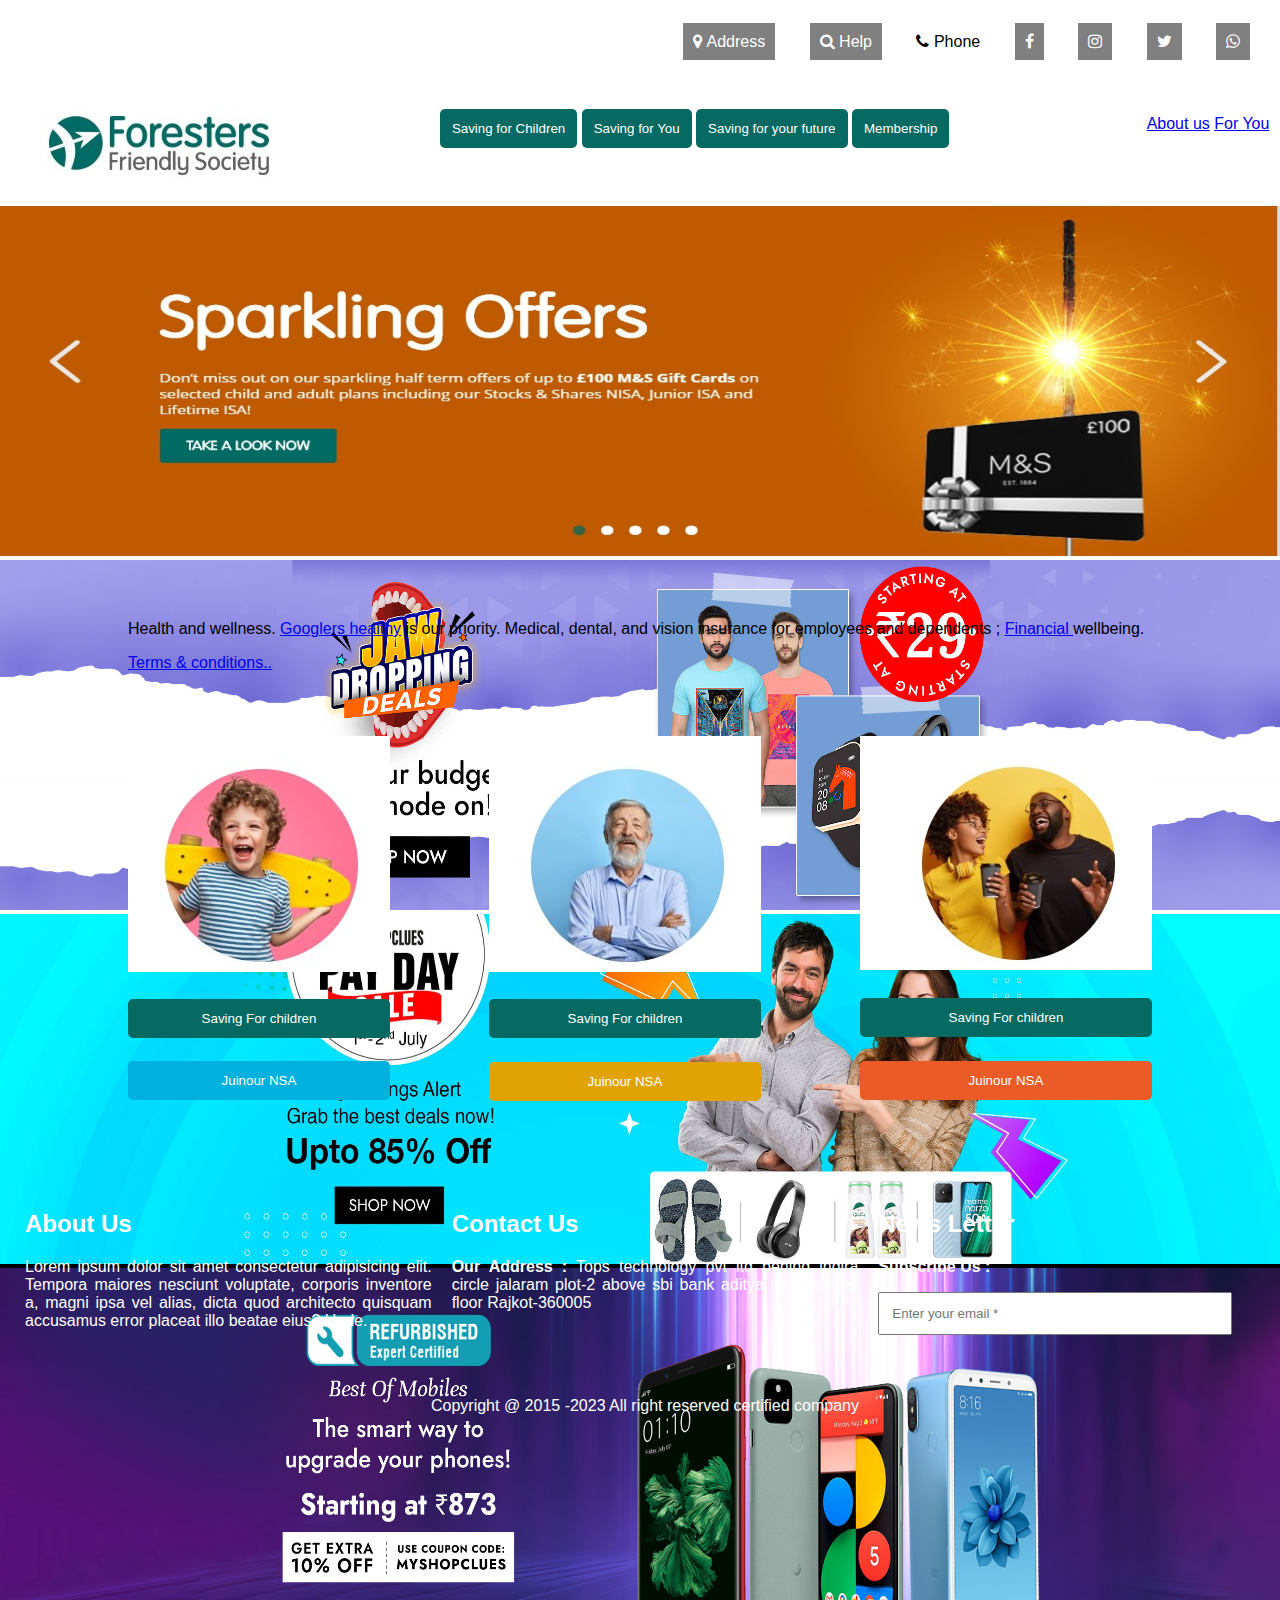
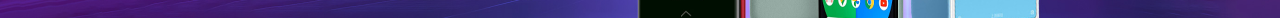
<file: index.htm>
<!DOCTYPE html>
<html>
<head>
    <meta charset='utf-8'>
    <meta http-equiv='X-UA-Compatible' content='IE=edge'>
    <meta content="">
    <meta property="og:title" content="">
    <meta property="og:descriptions" content="">
    <meta property="og:url" content="">
    <meta property="og:image" content="">
    <title>Online Donations</title>
    <meta name='viewport' content='width=device-width, initial-scale=1'>
    <link rel='stylesheet' type='text/css' media='screen' href='css/style.css'>
    <!-- media query stylesheet -->
    <link rel='stylesheet' type='text/css' media='screen' href='css/mobile-media-query.css'>
     <!-- media query of tablet  -->
     <link rel='stylesheet' type='text/css' media='screen' href='css/tablet-media-query.css'>
    <!-- desktop mobile -->
    <link rel='stylesheet' type='text/css' media='screen' href='css/desktop-media-query.css'>
    <link rel="stylesheet" href="https://cdnjs.cloudflare.com/ajax/libs/font-awesome/4.7.0/css/font-awesome.min.css">
    <!-- slider applied here -->
    <script src='https://code.jquery.com/jquery-3.7.0.min.js'></script>
    <script src="https://malsup.github.io/jquery.cycle.all.js"></script>
    <script type="text/javascript">
        $(document).ready(function(){

            // $(".banner").cycle("shuffle");
            // $(".banner").cycle("fade");
            $(".banner").cycle("zoom");

        })
    </script>
</head>
<body>
    <!-- header section start here -->
    <section id="header-app">
        <div class="account-call-us">
            <ul class="account-call-us-link">
                <li><a href="#" id="address"><i class="fa fa-map-marker"></i>&nbsp;Address</a></li>
                <li><a href="#" id="help"><i class="fa fa-search"></i>&nbsp;Help</a></li>
                <li><a href="#"><i class="fa fa-phone"></i>&nbsp;Phone</a></li>
                <li><a href="https://www.facebook.com" target="_blank" id="address"><i class="fa fa-facebook"></i></a></li>
                <li><a href="https://www.instagram.com" target="_blank" id="address"><i class="fa fa-instagram"></i></a></li>
                <li><a href="#" id="address"><i class="fa fa-twitter"></i></a></li>
                <li><a href="#" id="address"><i class="fa fa-whatsapp"></i></a></li>

            </ul>
        </div>
    </section>
<!-- navbar start here -->
    <section id="navbar">
        <div class="logo">
            <a href="index.htm"><img src="images/logo.png"></a>
        </div>
        <div class="info-navbar">
            <button id="btn">Saving for Children</button>
            <button id="btn">Saving for You</button>
            <button id="btn">Saving for your future</button>
            <button id="btn">Membership</button>
        </div>
        <div class="navbar-about-us">
            <ul class="about-call-us-link">
                <li><a href="aboutus.html">About us</a></li>
                <li><a href="#">For You</a></li>

            </ul>
        </div>
    </section>

    <div class="mobile-media-views">
        <button id="btn">Saving for Children</button>
        <button id="btn">Saving for You</button>
        <button id="btn">Saving for your future</button>
        <button id="btn">Membership</button>
    </div>
    
    <!-- slider or hero section or banners -->
    <section id="banner-app">
        <div class="banner">
            <img src="images/slider.png">
            <img src="images/slider1.jpg">
            <img src="images/slider2.jpg">
            <img src="images/slider3.jpg">
        </div>
    </section>
    <!-- content start here -->
    <section id="content-app">

        <div class="our-benifits">
            <p>Health and wellness. <a href="#"> Googlers healthy</a> is our priority. Medical, dental, and vision insurance for employees and dependents ; <a href="#">Financial </a>wellbeing.</p>
            <p><a href="#">Terms & conditions..</a></p>
        </div>

        <div class="offer-zones">
            <div class="offers">
                <img src="images/img9.png">
                <br><br>
                <button id="btn1">Saving For children</button>
                <br><br>
                <button id="btn2">Juinour NSA</button>
            </div>

            <div class="offers">
                <img src="images/img11.png">
                <br><br>
                <button id="btn1">Saving For children</button>
                <br><br>
                <button id="btn2" style="background-color: #e1a304;">Juinour NSA</button>
            </div>

            <div class="offers">
                <img src="images/img14.png">
                <br><br>
                <button id="btn1">Saving For children</button>
                <br><br>
                <button id="btn2" style="background-color: #eb5b27;">Juinour NSA</button>
            </div>

        </div>

    </section>


    <section id="footer">
        <div class="about-us">
            <h2>About Us</h2>
            <p> Lorem ipsum dolor sit amet consectetur adipisicing elit. Tempora maiores nesciunt voluptate, corporis inventore a, magni ipsa vel alias, dicta quod architecto quisquam accusamus error placeat illo beatae eius? Unde.</p>
        </div>
        <div class="contact-us">
            <h2>Contact Us</h2>
            <p><b>Our Address :</b> 
            Tops technology pvt ltd behind indira circle jalaram plot-2 above sbi bank aditya complex 1st floor Rajkot-360005
            </p>
        </div>
        <div class="newsletter">
            <h2>News Letter</h2>
            <p><b>Subscribe Us :</b> 
           <form>
            <input type="text" name="email" placeholder="Enter your email *" required>
           </form>
            </p>
        </div>
      
    </section>
    <div class="clearfix"></div>
    <div class="copyright">
        <p>Copyright @ 2015 -2023 All right reserved certified company</p>
    </div>
</body>
</html>
</file>
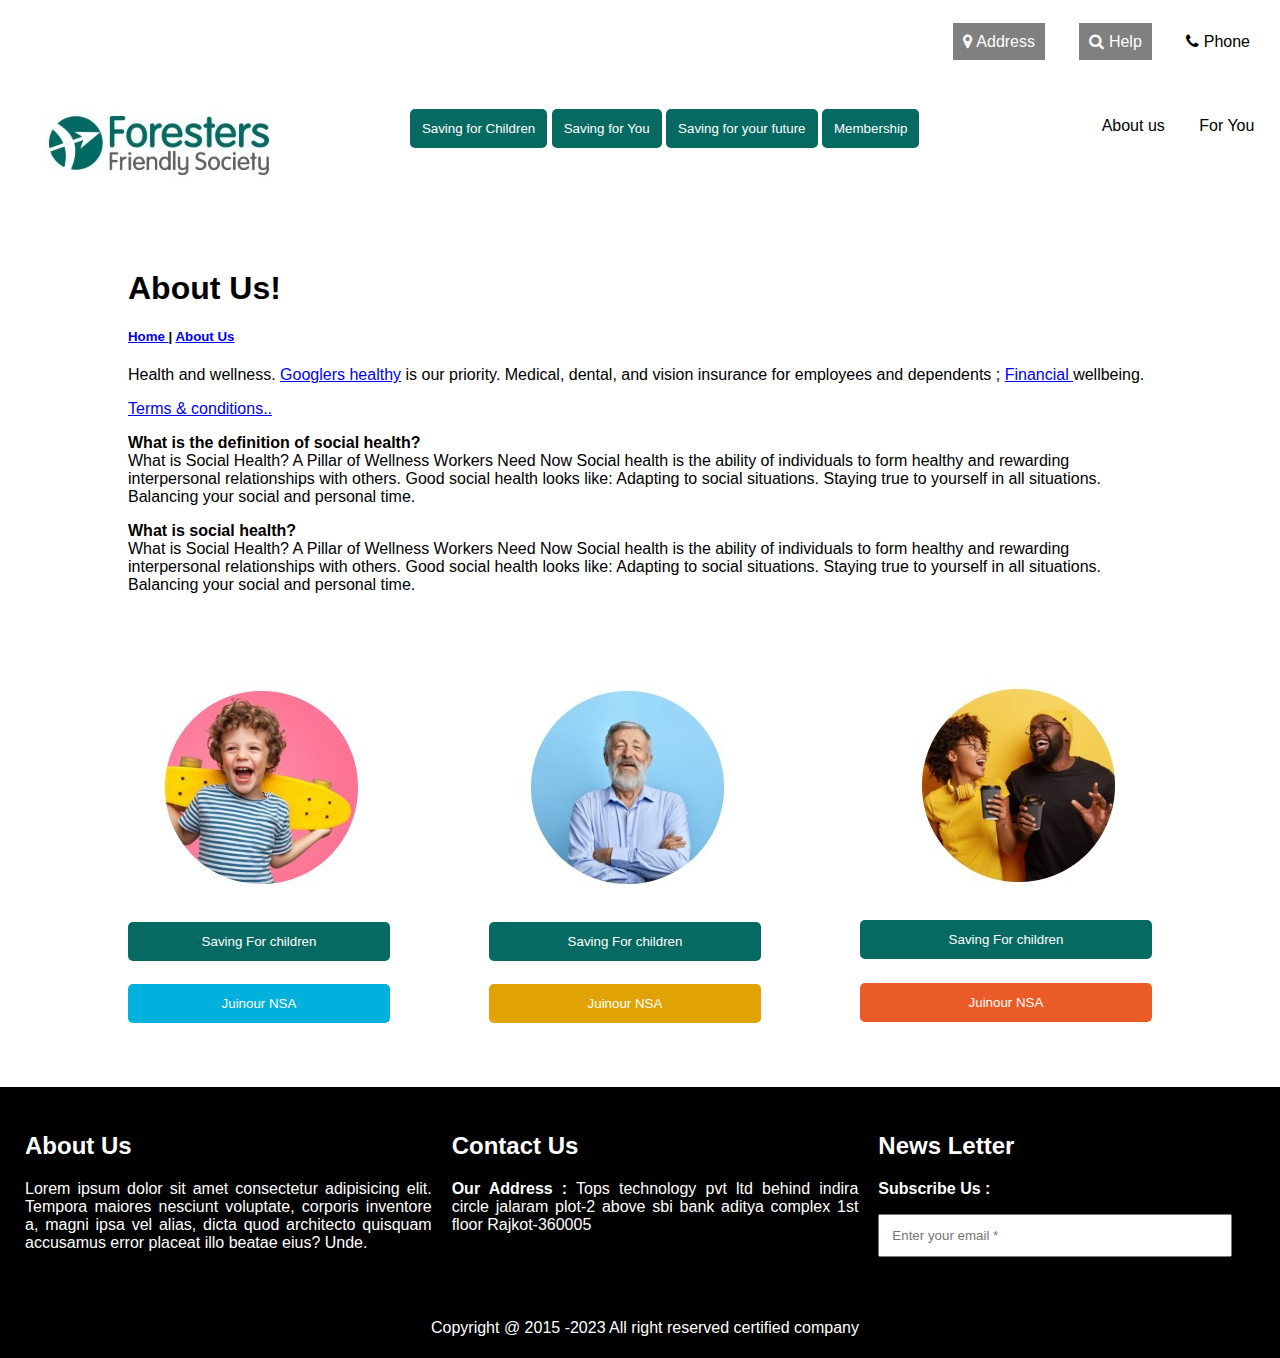
<file: aboutus.html>
<!DOCTYPE html>
<html>
<head>
    <meta charset='utf-8'>
    <meta http-equiv='X-UA-Compatible' content='IE=edge'>
    <title>Online Donations</title>
    <meta name='viewport' content='width=device-width, initial-scale=1'>
    <link rel='stylesheet' type='text/css' media='screen' href='css/style.css'>
    <link rel="stylesheet" href="https://cdnjs.cloudflare.com/ajax/libs/font-awesome/4.7.0/css/font-awesome.min.css">
    <!-- slider applied here -->
    <script src='https://code.jquery.com/jquery-3.7.0.min.js'></script>
    <script src="https://malsup.github.io/jquery.cycle.all.js"></script>
    <script type="text/javascript">
        $(document).ready(function(){

            // $(".banner").cycle("shuffle");
            // $(".banner").cycle("fade");
            $(".banner").cycle("zoom");

        })
    </script>
</head>
<body>
    <!-- header section start here -->
    <section id="header-app">
        <div class="account-call-us">
            <ul class="account-call-us-link">
                <li><a href="#" id="address"><i class="fa fa-map-marker"></i>&nbsp;Address</a></li>
                <li><a href="#" id="help"><i class="fa fa-search"></i>&nbsp;Help</a></li>
                <li><a href="#"><i class="fa fa-phone"></i>&nbsp;Phone</a></li>

            </ul>
        </div>
    </section>
<!-- navbar start here -->
    <section id="navbar">
        <div class="logo">
           <a href="index.htm"><img src="images/logo.png"></a>
        </div>
        <div class="info-navbar">
            <button id="btn">Saving for Children</button>
            <button id="btn">Saving for You</button>
            <button id="btn">Saving for your future</button>
            <button id="btn">Membership</button>
        </div>
        <div class="navbar-about-us">
            <ul class="account-call-us-link">
              
                <li><a href="aboutus.html">About us</a></li>
                <li><a href="#">For You</a></li>

            </ul>
        </div>
    </section>
    
 
    <!-- content start here -->
    <section id="content-app">
          
        <div class="our-benifits">
            <h1>About Us!</h1>
            <h5><a href="index.htm">Home </a>| <a href="aboutus.html">About Us</a></h5>
            <p>Health and wellness. <a href="#"> Googlers healthy</a> is our priority. Medical, dental, and vision insurance for employees and dependents ; <a href="#">Financial </a>wellbeing.</p>
            <p><a href="#">Terms & conditions..</a></p>

            <p><b>What is the definition of social health? </b>
                <br>
                What is Social Health? A Pillar of Wellness Workers Need Now
                Social health is the ability of individuals to form healthy and rewarding interpersonal relationships with others. Good social health looks like: Adapting to social situations. Staying true to yourself in all situations. Balancing your social and personal time.</p>



                <p><b>What is  social health? </b>
                    <br>
                    What is Social Health? A Pillar of Wellness Workers Need Now
                    Social health is the ability of individuals to form healthy and rewarding interpersonal relationships with others. Good social health looks like: Adapting to social situations. Staying true to yourself in all situations. Balancing your social and personal time.</p>
        </div>

        <div class="offer-zones">

            <div class="offers">
                <img src="images/img9.png">
                <br><br>
                <button id="btn1">Saving For children</button>
                <br><br>
                <button id="btn2">Juinour NSA</button>
            </div>

            <div class="offers">
                <img src="images/img11.png">
                <br><br>
                <button id="btn1">Saving For children</button>
                <br><br>
                <button id="btn2" style="background-color: #e1a304;">Juinour NSA</button>
            </div>

            <div class="offers">
                <img src="images/img14.png">
                <br><br>
                <button id="btn1">Saving For children</button>
                <br><br>
                <button id="btn2" style="background-color: #eb5b27;">Juinour NSA</button>
            </div>

        </div>

    </section>


    <section id="footer">
        <div class="about-us">
            <h2>About Us</h2>
            <p> Lorem ipsum dolor sit amet consectetur adipisicing elit. Tempora maiores nesciunt voluptate, corporis inventore a, magni ipsa vel alias, dicta quod architecto quisquam accusamus error placeat illo beatae eius? Unde.</p>
        </div>
        <div class="contact-us">
            <h2>Contact Us</h2>
            <p><b>Our Address :</b> 
            Tops technology pvt ltd behind indira circle jalaram plot-2 above sbi bank aditya complex 1st floor Rajkot-360005
            </p>
        </div>
        <div class="newsletter">
            <h2>News Letter</h2>
            <p><b>Subscribe Us :</b> 
           <form>
            <input type="text" name="email" placeholder="Enter your email *" required>
           </form>
            </p>
        </div>
      
    </section>
    <div class="clearfix"></div>
    <div class="copyright">
        <p>Copyright @ 2015 -2023 All right reserved certified company</p>
    </div>
</body>
</html>
</file>
<file: css/style.css>
*
{
    font-family: Verdana, Geneva, Tahoma, sans-serif;
}
body 
{
    margin: 0;
    padding: 0;
    overflow-x: hidden;
    box-sizing: border-box;
}
/* header section start here */
#header-app 
{
    width: 100%;
    height: auto;
    margin: auto;
    display: flex;
    flex-direction: row;
    text-align: right;
}
.account-call-us
{
    width: 100%;
    height: auto;
    padding: 15px;
    align-items: end;
}
.account-call-us-link li
{
    display: inline-block;
    padding: 2px 15px;
}
.account-call-us-link a 
{
    text-decoration: none;
    list-style-type: none;
    color: black;
}
#address,#help 
{
    width: auto;
    height: auto;
    margin: 0;
    padding: 10px;
    background-color: gray;
    color: white;
}
/* navbar start here */
#navbar 
{
    width: 96%;
    height: auto;
    margin: 0;
    padding: 15px;
    margin-left: 2%;
    display: flex;
    flex-direction: row;
    justify-content: space-between;

}
#btn 
{
    width: auto;
    height: auto;
    margin: 0px;
    padding: 12px;
    border: none;
    background-color: #066a62;
    color: white;
    margin-top: 2%;
    border-radius: 5px;
}
.mobile-media-views
{
    display: none;
}
.about-call-us-link li 
{
    display: inline-block;
}

#banner-app 
{
    width: 100%;
    height: 350px;

}
.banner img 
{
    width: 100%;
    height: 350px;
}
#content-app
{
    width: 100%;
    height: auto;
}
.our-benifits
{
    width: 80%;
    height: auto;
    margin: 0;
    padding: 0;
    margin-left: 10%;
    margin-top: 5%;
    
}
.offer-zones
{
    width: 80%;
    height: auto;
    margin: 0;
    padding: 0;
    margin-left: 10%;
    margin-top: 5%;  
    display: flex;
    flex-direction: row;
    justify-content: space-between;
    
}

#btn1 
{
    width: 100%;
    height: auto;
    margin: 0px;
    padding: 12px;
    border: none;
    background-color: #066a62;
    color: white;
    margin-top: 2%;
    border-radius: 5px;
}
#btn2 
{
    width: 100%;
    height: auto;
    margin: 0px;
    padding: 12px;
    border: none;
    background-color: #00b1dd;
    color: white;
    margin-top: 2%;
    border-radius: 5px;
}

#footer 
{
    width: 100%;
    height: auto;
    margin: 0;
    padding: 15px;
    background-color: black;
    margin-top: 5%;
    display: flex;
    flex-direction: row;
}
.about-us 
{
    width: 33%;
    height: auto;
    color: white;
    padding: 10px;
    text-align: justify;
}

.contact-us 
{
    width: 33%;
    height: auto;
    color: white;
    padding: 10px;
    text-align: justify;
}
.newsletter
{
    width: 33%;
    height: auto;
    color: white;
    padding: 10px;
    text-align: justify;

}
.newsletter input 
{
    width: 80%;
    height: auto;
    padding: 12px;
}
.clearfix 
{
    clear: both !important;
}

.copyright
{
    width: 100%;
    height: auto;
    padding: 5px;
    background-color: black;
    color: white;
    text-align: center;
}
</file>
<file: css/mobile-media-query.css>
@media only screen and (max-width:480px)
{
.account-call-us
{
   
    padding: 10px;
    align-items: end;
}
.account-call-us-link li
{
    display: inline-block;
    padding: 2px 5px;
}
.account-call-us-link a 
{
    text-decoration: none;
    list-style-type: none;
    color: black;
}
#address,#help 
{
   
    margin: 0;
    padding: 4px;
    background-color: gray;
    color: white;
}

/* navbar */
#navbar 
{
    width: 96%;
    height: auto;
    margin: 0;
    padding: 1px;
    margin-left: 2%;
    display: flex;
    flex-direction: row;
    justify-content: space-between;

}
.logo
{
    width: 40%;
    height: auto;
    margin: 0;
    padding: 0;
}
.logo img 
{
    width: 100%;
}
.navbar-about-us
{
    width: 60%;
    height: auto;
}
.about-call-us-link li 
{
    display: inline-block;
    padding: 2px 10px;
   
}
.info-navbar 
{
    display: none;
}
.about-call-us-link a 
{
    text-decoration: none;
    list-style-type: none;
    color: black;
}
.mobile-media-views
{
    width: 100%;
    height: auto;
    margin: 0px;
    padding: 15px;
    margin-top: 2%;
    display:inline-block !important;
  
}
#btn
{
    width: auto;
    height: auto;
    margin: 0px;
    padding: 5px !important;
    border: none !important;
    background-color: #066a62 !important;
    color: white;
    border-radius: 5px;
    font-size: 10px !important;
}
#banner-app
{
    width: 100%;
    height: 150px;
}
.banner img 
{
    width: 100%;
    height: 150px;
}
.our-benifits
{
    width: 80%;
    height: auto;
    margin: 0;
    padding: 0;
    margin-left: 10%;
    margin-top: 0%;
    
}
.offer-zones
{
    width: 90%;
    height: auto;
    margin: 0;
    padding: 0;
    margin-left: 5%;
    margin-top: 5%;  
    display: flex;
    flex-direction:column;
    justify-content: space-between;
    
}
.offers img 
{
    width: 90%;
    height: auto;
    margin-left: 5%;
}

#footer 
{
    width: 100%;
    height: auto;
    margin: 0;
    padding: 15px;
    background-color: black;
    margin-top: 5%;
    display: flex;
    flex-direction: column;
}

.about-us ,.newsletter ,.contact-us 
{
    width: 90%;
    height: auto;
    color: white;
    padding: 10px;
    margin-left: 0;
    text-align: justify;
}



}
</file>
<file: css/tablet-media-query.css>
@media only screen and (max-width:768px)
{
.account-call-us
{
   
    padding: 10px;
    align-items: end;
}
.account-call-us-link li
{
    display: inline-block;
    padding: 2px 5px;
}
.account-call-us-link a 
{
    text-decoration: none;
    list-style-type: none;
    color: black;
}
#address,#help 
{
   
    margin: 0;
    padding: 4px;
    background-color: gray;
    color: white;
}

/* navbar */
#navbar 
{
    width: 96%;
    height: auto;
    margin: 0;
    padding: 1px;
    margin-left: 2%;
    display: flex;
    flex-direction: row;
    justify-content: space-between;

}
.logo
{
    width: 40%;
    height: auto;
    margin: 0;
    padding: 0;
}
.logo img 
{
    width: 100%;
}
.navbar-about-us
{
    width: 60%;
    height: auto;
}
.about-call-us-link li 
{
    display: inline-block;
    padding: 2px 10px;
   
}
.info-navbar 
{
    display: none;
}
.about-call-us-link a 
{
    text-decoration: none;
    list-style-type: none;
    color: black;
}
.mobile-media-views
{
    width: 100%;
    height: auto;
    margin: 0px;
    padding: 15px;
    margin-top: 2%;
    display:inline-block !important;
  
}
#btn
{
    width: auto;
    height: auto;
    margin: 0px;
    padding: 10px;
    border: none;
    background-color: #066a62 !important;
    color: white;
    border-radius: 5px;
    font-size: 14px;
}
#banner-app
{
    width: 100%;
    height: 150px;
}
.banner img 
{
    width: 100%;
    height: 150px;
}
.our-benifits
{
    width: 80%;
    height: auto;
    margin: 0;
    padding: 0;
    margin-left: 10%;
    margin-top: 0%;
    
}
.offer-zones
{
    width: 90%;
    height: auto;
    margin: 0;
    padding: 0;
    margin-left: 5%;
    margin-top: 5%;  
    display: flex;
    flex-direction:column;
    justify-content: space-between;
    
}
.offers img 
{
    width: 90%;
    height: auto;
    margin-left: 5%;
}

#footer 
{
    width: 100%;
    height: auto;
    margin: 0;
    padding: 15px;
    background-color: black;
    margin-top: 5%;
    display: flex;
    flex-direction: column;
}

.about-us ,.newsletter ,.contact-us 
{
    width: 90%;
    height: auto;
    color: white;
    padding: 10px;
    margin-left: 0;
    text-align: justify;
}



}
</file>
<file: css/desktop-media-query.css>
@media screen and (max-width:1024px){
    
}
</file>
